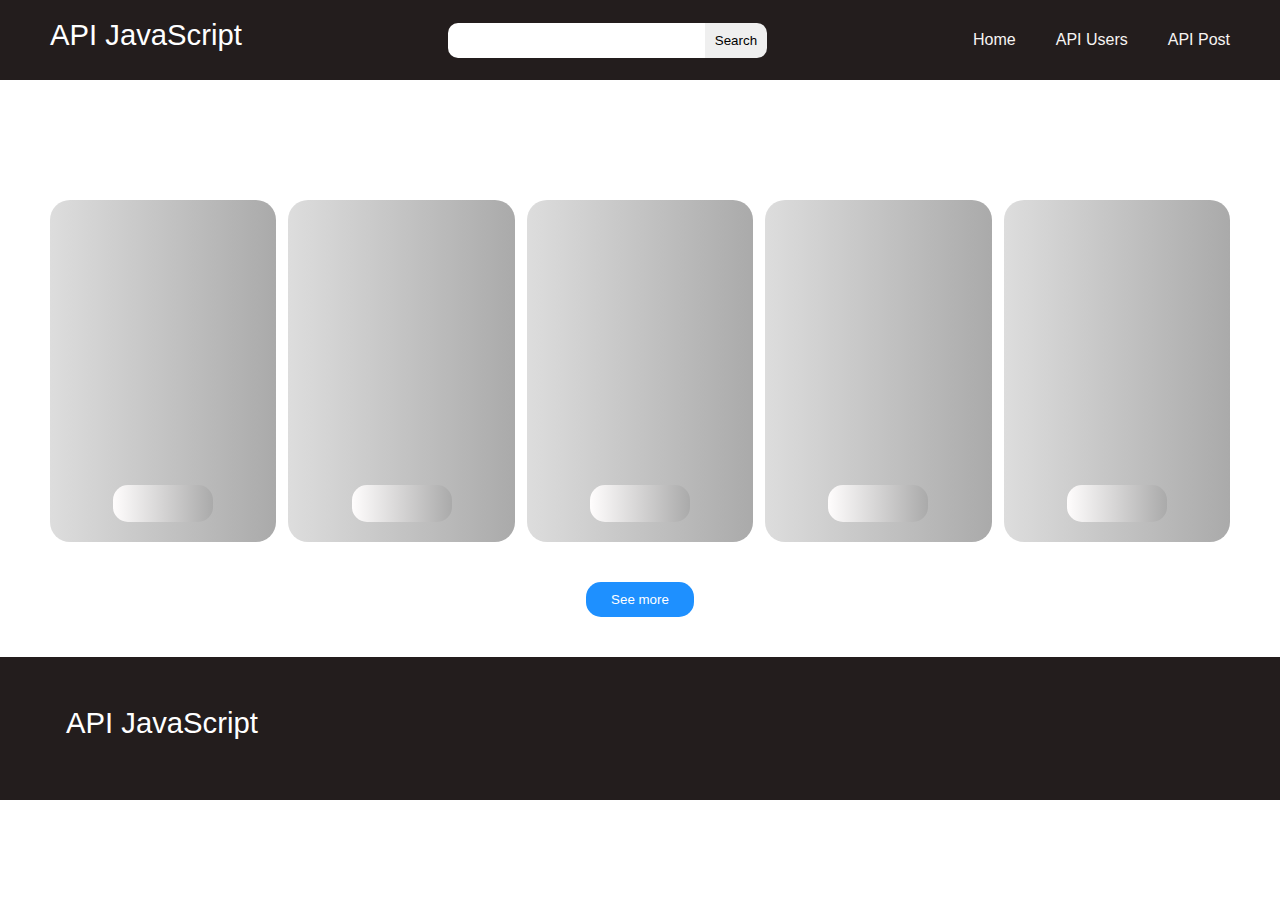
<file: index.html>
<!DOCTYPE html>
<html lang="en">

<head>
    <meta charset="UTF-8">
    <meta name="viewport" content="width=device-width, initial-scale=1.0">
    <title>Home</title>
    <link rel="stylesheet" href="https://cdnjs.cloudflare.com/ajax/libs/font-awesome/6.6.0/css/all.min.css"
        integrity="sha512-Kc323vGBEqzTmouAECnVceyQqyqdsSiqLQISBL29aUW4U/M7pSPA/gEUZQqv1cwx4OnYxTxve5UMg5GT6L4JJg=="
        crossorigin="anonymous" referrerpolicy="no-referrer" />
    <link rel="stylesheet" href="./css/style.css">
    <link rel="stylesheet" href="./css/global.css">
</head>

<body>
    <header class="header">
        <nav class="navbar">
            <div class="navbar__logo">
                <a href="#">
                    <h3>API JavaScript</h3>
                </a>
            </div>
            <form class="navbar__form">
                <input class="navbar__input" type="search">
                <button class="navbar__btn">Search</button>
            </form>
            <ul class="navbar__collection">
                <li class="navbar__item">
                    <a href="./index.html" class="navbar__link"><span>Home</span></a>
                </li>
                <li class="navbar__item">
                    <a href="./user.html" class="navbar__link"><span>API Users</span></a>
                </li>
                <li class="navbar__item">
                    <a href="./post.html" class="navbar__link"><span>API Post</span></a>
                </li>
            </ul>
        </nav>
    </header>
    <ul class="collection">
    </ul>
    <div class="wrapper"></div>
    <div class="loading"></div>
    <button class="btn__seemore">See more</button>
    <footer class="footer">
        <div class="container">
            <nav class="footer__navbar">
                <div class="navbar__logo">
                    <a href="#">
                        <h3>API JavaScript</h3>
                    </a>
                </div>
                <ul class="footer__collection">
                    <li class="footer__item">
                        <a target="_blank" href="https://t.me/samandar_2317" class="footer__link">
                            <i class="fa-brands fa-telegram fa-2xl" style="color: #F7F4F3;"></i>
                        </a>
                    </li>
                    <li class="footer__item">
                        <a href="#" class="footer__link">
                            <i class="fa-brands fa-facebook fa-2xl" style="color: #F7F4F3;"></i>
                        </a>
                    </li>
                    <li class="footer__item">
                        <a href="#" class="footer__link">
                            <i class="fa-brands fa-square-instagram fa-2xl" style="color: #F7F4F3;"></i>
                        </a>
                    </li>

                </ul>
            </nav>

        </div>
    </footer>

    <script src="./scripts/app.js"></script>
</body>

</html>
</file>
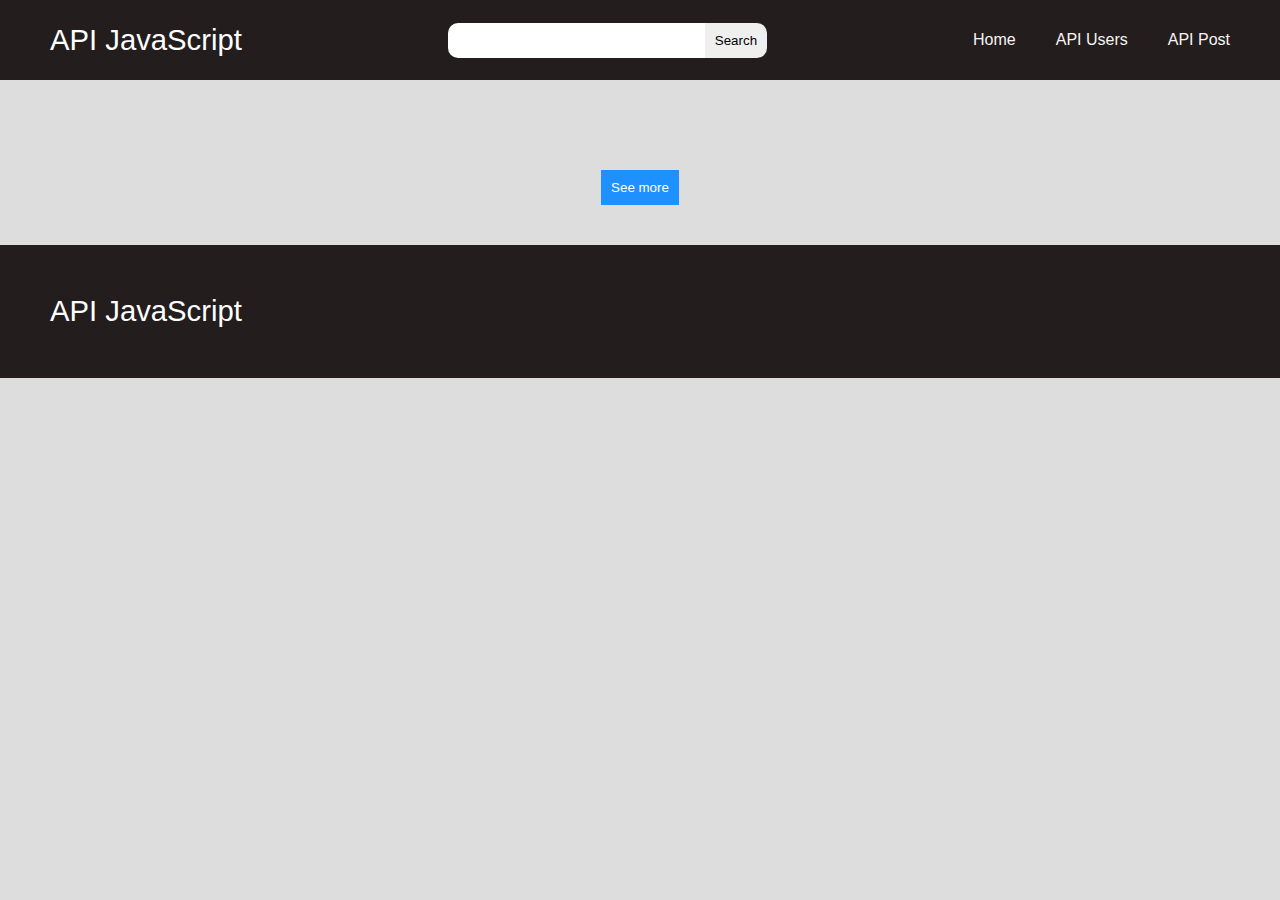
<file: post.html>
<!DOCTYPE html>
<html lang="en">
<head>
    <meta charset="UTF-8">
    <meta name="viewport" content="width=device-width, initial-scale=1.0">
    <title>API Posts</title>
    <link rel="stylesheet" href="https://cdnjs.cloudflare.com/ajax/libs/font-awesome/6.6.0/css/all.min.css"
        integrity="sha512-Kc323vGBEqzTmouAECnVceyQqyqdsSiqLQISBL29aUW4U/M7pSPA/gEUZQqv1cwx4OnYxTxve5UMg5GT6L4JJg=="
        crossorigin="anonymous" referrerpolicy="no-referrer" />
    <link rel="stylesheet" href="./css/post.css">
    <link rel="stylesheet" href="./css/global.css">
</head>
<body>
    <header class="header">
        <nav class="navbar">
            <div class="navbar__logo">
                <a href="#">
                    <h3>API JavaScript</h3>
                </a>
            </div>
            <form class="navbar__form">
                <input class="navbar__input" type="search">
                <button class="navbar__btn">Search</button>
            </form>
            <ul class="navbar__collection">
                <li class="navbar__item">
                    <a href="./index.html" class="navbar__link"><span>Home</span></a>
                </li>
                <li class="navbar__item">
                    <a href="./user.html" class="navbar__link"><span>API Users</span></a>
                </li>
                <li class="navbar__item">
                    <a href="./post.html" class="navbar__link"><span>API Post</span></a>
                </li>
            </ul>
        </nav>
    </header>
    <div class="wrapper"></div>
    
    <div class="loading"></div>

    <button class="btn__seemore">See more</button>
    
    <footer class="footer">
            <nav class="footer__navbar">
                <div class="navbar__logo">
                    <a href="#">
                        <h3>API JavaScript</h3>
                    </a>
                </div>
                <ul class="footer__collection">
                    <li class="footer__item">
                        <a target="_blank" href="https://t.me/samandar_2317" class="footer__link">
                            <i class="fa-brands fa-telegram fa-2xl" style="color: #F7F4F3;"></i>
                        </a>
                    </li>
                    <li class="footer__item">
                        <a href="#" class="footer__link">
                            <i class="fa-brands fa-facebook fa-2xl" style="color: #F7F4F3;"></i>
                        </a>
                    </li>
                    <li class="footer__item">
                        <a href="#" class="footer__link">
                            <i class="fa-brands fa-square-instagram fa-2xl" style="color: #F7F4F3;"></i>
                        </a>
                    </li>

                </ul>
            </nav>
    </footer>
    <script src="./scripts/post.js"></script>
</body>
</html>
</file>
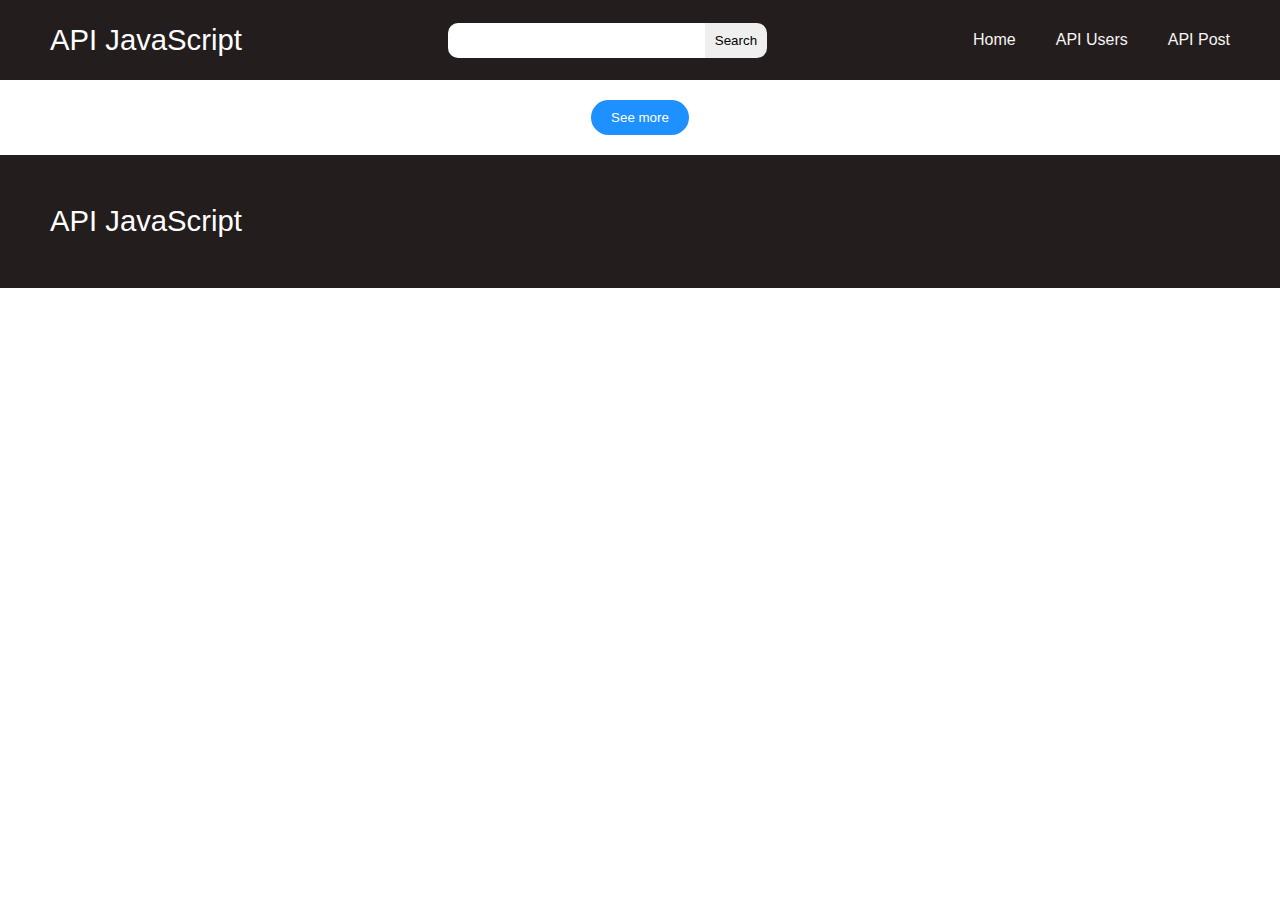
<file: user.html>
<!DOCTYPE html>
<html lang="en">

<head>
    <meta charset="UTF-8">
    <meta name="viewport" content="width=device-width, initial-scale=1.0">
    <title>API Users</title>
    <link rel="stylesheet" href="https://cdnjs.cloudflare.com/ajax/libs/font-awesome/6.6.0/css/all.min.css"
        integrity="sha512-Kc323vGBEqzTmouAECnVceyQqyqdsSiqLQISBL29aUW4U/M7pSPA/gEUZQqv1cwx4OnYxTxve5UMg5GT6L4JJg=="
        crossorigin="anonymous" referrerpolicy="no-referrer" />
    <link rel="stylesheet" href="./css/user.css">
    <link rel="stylesheet" href="./css/global.css">
</head>

<body>
    <header class="header">
        <nav class="navbar">
            <div class="navbar__logo">
                <a href="#">
                    <h3>API JavaScript</h3>
                </a>
            </div>
            <form class="navbar__form">
                <input class="navbar__input" type="search">
                <button class="navbar__btn">Search</button>
            </form>
            <ul class="navbar__collection">
                <li class="navbar__item">
                    <a href="./index.html" class="navbar__link"><span>Home</span></a>
                </li>
                <li class="navbar__item">
                    <a href="./user.html" class="navbar__link"><span>API Users</span></a>
                </li>
                <li class="navbar__item">
                    <a href="./post.html" class="navbar__link"><span>API Post</span></a>
                </li>
            </ul>
        </nav>
    </header>
    <div class="wrapper"></div>
    <div class="loading"></div>
    <button class="btn__seemore">See more</button>
    <footer class="footer">
            <nav class="footer__navbar">
                <div class="navbar__logo">
                    <a href="#">
                        <h3>API JavaScript</h3>
                    </a>
                </div>
                <ul class="footer__collection">
                    <li class="footer__item">
                        <a target="_blank" href="https://t.me/samandar_2317" class="footer__link">
                            <i class="fa-brands fa-telegram fa-2xl" style="color: #F7F4F3;"></i>
                        </a>
                    </li>
                    <li class="footer__item">
                        <a href="#" class="footer__link">
                            <i class="fa-brands fa-facebook fa-2xl" style="color: #F7F4F3;"></i>
                        </a>
                    </li>
                    <li class="footer__item">
                        <a href="#" class="footer__link">
                            <i class="fa-brands fa-square-instagram fa-2xl" style="color: #F7F4F3;"></i>
                        </a>
                    </li>

                </ul>
            </nav>
    </footer>
    <script src="./scripts/user.js"></script>
</body>

</html>
</file>
<file: css/style.css>
*{
    margin: 0;
    padding: 0;
    box-sizing: border-box;
    font-family: system-ui, -apple-system, BlinkMacSystemFont, 'Segoe UI', Roboto, Oxygen, Ubuntu, Cantarell, 'Open Sans', 'Helvetica Neue', sans-serif;
}

.collection{
    padding: 10px 50px;
    list-style: none;
    display: flex;
    gap: 10px;
    overflow: auto;
}
.collection::-webkit-scrollbar{
    height: 0;
}
.item{
    background: #ddd;
    padding: 6px 20px;
    border-radius: 6px;
    cursor: pointer;
    user-select: none;
    white-space: nowrap;
    text-transform: capitalize;
}
.item.active{
    background: #231D1D;
    color: #FFF;
}

.wrapper{
    padding: 50px;
    display: grid;
    grid-template-columns: repeat(5, 1fr);
    grid-gap: 12px;
    flex-wrap: wrap;
}
.card{
    background: #F7F4F3;
    padding: 12px;
    border-radius: 20px;
    display: flex;
    flex-direction: column;
    justify-content: center;
    align-items: center;
}
.card img{
    width: 170px;
    border-radius: 50%;
    margin: 0 auto;
    display: block;
    margin-bottom: 20px;
}
.card button{
    padding: 8px;
    background: dodgerblue;
    color: #fff;
    border: none;
    margin-top: 10px;
    border-radius: 15px;
    padding: 10px 25px;
}
h3{
    text-align: center;
    margin-bottom: 10px;
}

.loading{
    display: grid;
    grid-template-columns: repeat(5, 1fr);
    padding:0 50px;
    grid-gap: 12px;
}

.loading__image{
    width: 100%;
    height: 342px;
    border-radius: 20px;
    background: #ddd;
    display: flex;
    justify-content: end;
    flex-direction: column;
    align-items: center;
    
}
.loading__title{
    border-radius: 15px;
    width: 100px;
    height: 37px;
    background: #fffdfd;
    margin-bottom: 20px;

}

.to-left{
    background: linear-gradient(90deg, #ddd, #aaa, #ddd);
    background-size: 200%;
    animation: toLeft 1s linear infinite;
}
.to-leftt{
    background: linear-gradient(90deg, #fffdfd, #aaa, #fffdfd);
    background-size: 200%;
    animation: toLeft 1s linear infinite;
}
@keyframes toLeft {
    to{
        background-position: 200%;
    }
}


.btn__seemore{
    display: block;
    margin: 40px auto;
    padding: 10px 25px;
    background: dodgerblue;
    border-radius: 15px;
    border: none;
    color: #fff;
    cursor: pointer;
}
.btn__seemore:disabled{
    opacity: .6;
    cursor: default;
}
.btn__seemore:active{
    transform: scale(0.95);
}
.btn__seemore:disabled:active{
    transform: scale(1);
}
</file>
<file: css/global.css>
*{
    margin: 0;
    padding: 0;
    box-sizing: border-box;
    font-family: "Poppins", sans-serif;
    font-weight: normal;
}

.container{
    max-width: 1200px;
    width: 100%;
    margin: 0 auto;
    padding: 0 16px;
}
img{
    max-width: 100%;
}
a{
    color: inherit;
    text-decoration: inherit;
}
li{
    list-style: none;
}
button,
input{
    border: none;
    outline: none;
}
a,li{
    text-decoration: none;
    list-style: none;
}
.header {
    background: #231d1d;
    padding: 0 50px;
}
.navbar {
    height: 80px;
    display: flex;
    align-items: center;
    justify-content: space-between;
}

.navbar__logo a {
    display: flex;
    align-items: center;
    gap: 10px;
    font-size: 25px;
    color: #FFF;
}
.navbar__logo img {
    width: 65px;
}
.navbar__form{
    display: flex;
}
.navbar__input{
    border: none;
    padding: 10px 40px;
    border-radius: 10px 0  0 10px;
}
.navbar__btn{
    border: none;
    padding: 10px;
    border-radius: 0 10px 10px 0;

}
.navbar__collection {
    display: flex;
    gap: 40px;
    color: #FFF;
}

.navbar__link {
    color: #F7F4F3;
    transition: all .3s ease;
}
.navbar__link:hover {
    color: #F7F4F3;
}
.navbar i {
    display: none;
}


.footer {
    background: #231d1d;
    padding: 50px;
}

.footer__navbar {
    display: flex;
    align-items: center;
    justify-content: space-between;
}

.footer__collection {
    display: flex;
    gap: 15px;
}

.footer__link:hover {
    transform: scale(1.05);
    transition: all 0.5s;
}
</file>
<file: css/post.css>
*{
    margin: 0;
    padding: 0;
    box-sizing: border-box;
    font-family: system-ui, -apple-system, BlinkMacSystemFont, 'Segoe UI', Roboto, Oxygen, Ubuntu, Cantarell, 'Open Sans', 'Helvetica Neue', sans-serif;
}

body {
    background: #ddd;
    height: 100%;
}

.wrapper {
    margin-top: 50px;
    display: grid;
    grid-gap: 20px;
    grid-template-columns: repeat(4, 1fr);
    padding: 0 50px;
}

.card {
    padding: 12px;
    height: 500px;
}

.card__image {
    display: flex;
    flex-direction: column;
    align-items: center;
    justify-content: center;
    background-color: #121212;
    border-radius: 25px 25px 0 0;
    text-align: center;
}

.card__image img {
    width: 150px;
    height: 150px;
    border-radius: 50%;
    margin: 20px;
    border: 5px solid transparent;
    outline: 3px solid #20e2d7;
}

.card__content {
    display: flex;
    flex-direction: column;
    align-items: center;
    row-gap: 10px;
    background-color: #f1b88f;
    border-radius: 25px;
    text-align: center;
    padding: 10px;
    height: 100%;
}
h2{
    font-size: 30px;
    margin-bottom: 10px;
}
.post__body{
    overflow: auto;
    font-size: 15px;
}
.post__body::-webkit-scrollbar{
    width: 0;
}

p {
    font-weight: 600;
}

.post__btn {
    width: 280px;
    padding: 15px;
    border-radius: 30px;
    border: none;
    background-color: #f8fff8;
    font-size: 20px;
    margin: 18px 0;
}

button:hover {
    cursor: pointer;
}
.btn__wrapper{
  margin-top: auto;
}
.loading {
    display: grid;
    grid-template-columns: repeat(4, 1fr);
    padding: 0 50px;
    grid-gap: 12px;
    border-radius: 25px;

}

.loading__item {
    padding: 12px;
}

.loading__image {
    width: 98%;
    height: 476px;
    background: #ddd;
    border-radius: 25px;
    display: flex;
    align-items: end;
    justify-content: center;
}

.loading__title {
    width: 280px;
    height: 62px;
    margin-top: 12px;
    background: #6d5b5b;
    margin-bottom: 25px;
    padding: 20px;
    border-radius: 30px;    
}


.to-left {
    background: linear-gradient(90deg, #ddd, #aaa, #ddd);
    background-size: 200%;
    animation: toLeft 1s linear infinite;
}
.to-leftt {
    background: linear-gradient(90deg, #6d5b5b, #aaa, #6d5b5b);
    background-size: 200%;
    animation: toLeft 1s linear infinite;
}

@keyframes toLeft {
    to {
        background-position: 200%;
    }
}

.btn__seemore {
    display: block;
    margin: 40px auto;
    padding: 10px;
    background: dodgerblue;
    border: none;
    color: #fff;
    cursor: pointer;
}

.btn__seemore:disabled {
    opacity: 0.6;
    cursor: default;
}

.btn__seemore:active {
    transform: scale(0.95);
}

.btn__seemore:disabled:active {
    transform: scale(1);
}
</file>
<file: css/user.css>
*{
   margin: 0;
   padding: 0;
   box-sizing: border-box;
   font-family: system-ui, -apple-system, BlinkMacSystemFont, 'Segoe UI', Roboto, Oxygen, Ubuntu, Cantarell, 'Open Sans', 'Helvetica Neue', sans-serif;
}

.wrapper {
   display: grid;
   grid-gap: 20px;
   grid-template-columns: repeat(4, 1fr);
}
.card {
   padding: 12px;
}
.card__image {
   display: flex;
   flex-direction: column;
   align-items: center;
   justify-content: center;
   background-color: #121212;
   border-radius: 25px 25px 0px 0px;
}
.card__image img {
   width: 150px;
   height: 150px;
   border-radius: 50%;
   margin: 20px;
   border: 5px solid transparent;
   outline: 3px solid #20e2d7;
}
.card__content {
   display: flex;
   flex-direction: column;
   align-items: center;
   row-gap: 10px;
   background-color: #20e2d7;
   border-radius: 0px 0px 25px 25px;

}
p {
   font-size: 16px;
   font-weight: 600;
}
.card__btn {
   width: 280px;
   padding: 20px;
   border-radius: 30px;
   border: none;
   background-color: #f8fff8;
   font-size: 20px;
   margin: 20px 0px;
}
button:hover {
   cursor: pointer;
}
.btn__seemore{
   margin: 20px auto;
   padding: 10px 20px;
   border-radius: 20px;
   border: none;
   background-color: dodgerblue;
   color: #FFF;
   display: block;
}
.loading {
   display: grid;
   grid-template-columns: repeat(4, 1fr);
   grid-gap: 20px;
   border-radius: 25px;
}
.loading__item {
   padding: 12px;
}
.loading__image {
   width: 100%;
   height: 430px;
   background: #ddd;
   border-radius: 25px;
   display: flex;
   flex-direction: column;
   justify-content: space-between;
   align-items: center;
}
.loading__title {
   width: 280px;
   height: 62px;
   background: #6d5b5b;
   margin-bottom: 24px;
   padding: 20px;
   border-radius: 30px;
}
.loading__user {
   width: 155px;
   height: 155px;
   margin-top: 20px;
   background: #6d5b5b;
   padding: 20px;
   border-radius: 50%;
}
.to-left {
   background: linear-gradient(90deg, #ddd, #aaa, #ddd);
   background-size: 200%;
   animation: toLeft 1s linear infinite;
}
.to-leftt {
   background: linear-gradient(90deg, #6d5b5b, #aaa, #6d5b5b);
   background-size: 200%;
   animation: toLeft 1s linear infinite;
}
@keyframes toLeft {
   to {
      background-position: 200%;
   }
}
</file>
